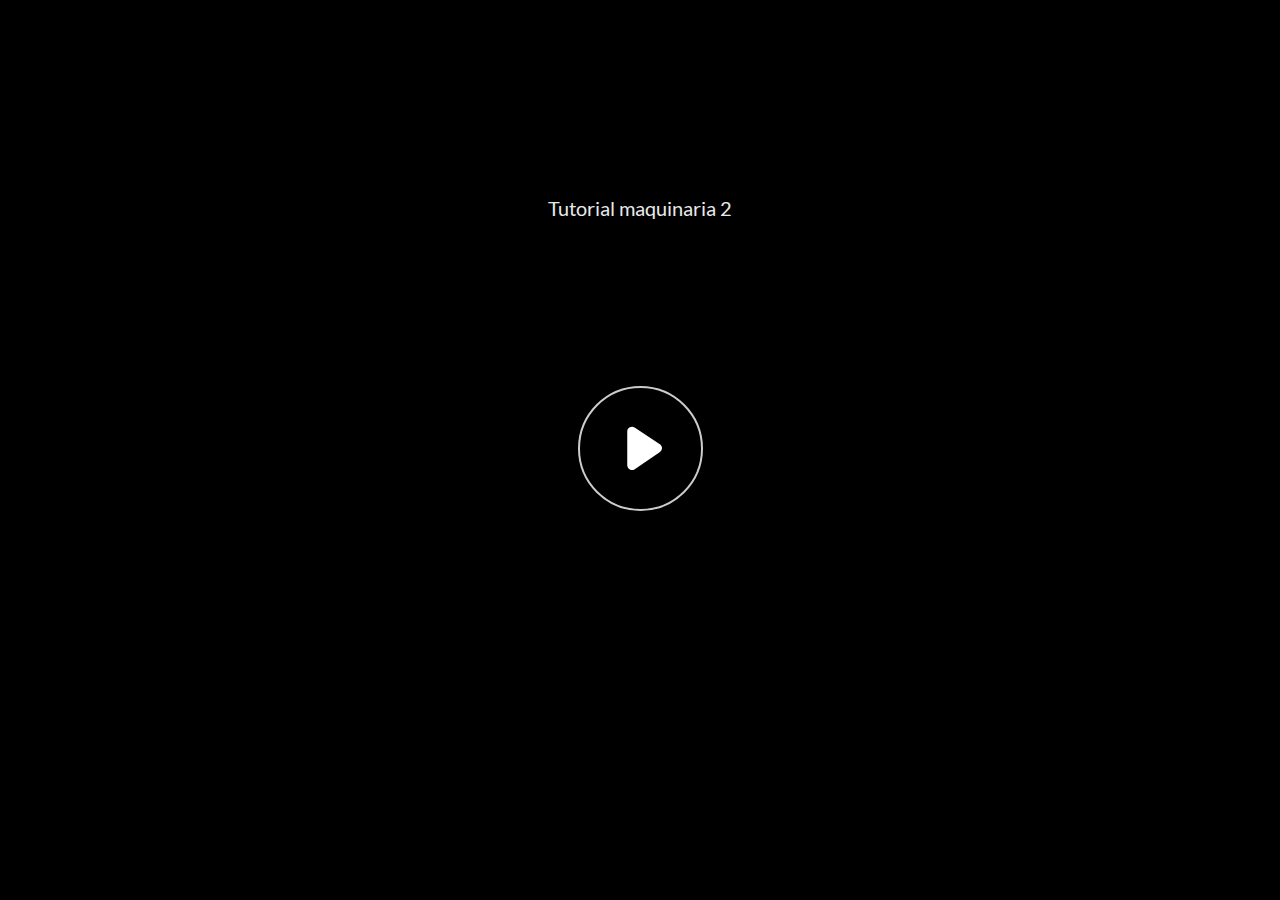
<file: index.html>
<!doctype html>
<html lang="es">
<head>
  <meta charset="utf-8">
  <!-- Creado con Storyline 360 - http://www.articulate.com  -->
  <!-- version: 3.64.27845.0 -->
  <title>Tutorial maquinaria 2</title>
  <meta http-equiv="x-ua-compatible" content="IE=edge"/>
  <meta name="viewport" content="width=device-width,initial-scale=1,user-scalable=no,shrink-to-fit=no,minimal-ui"/>
  <meta name="apple-mobile-web-app-capable" content="yes"/>
  <style>
    html, body { height: 100%; padding: 0; margin: 0 }
    #app { height: 100%; width: 100%; }
  </style>
  
  <script>window.THREE = { };</script>
</head>
<body style="background: #282828" class="cs-HTML theme-unified">
  <!-- 360 -->
  <script>!function(e){var i=/iPhone/i,o=/iPod/i,n=/iPad/i,t=/(?=.*\bAndroid\b)(?=.*\bMobile\b)/i,d=/Android/i,s=/(?=.*\bAndroid\b)(?=.*\bSD4930UR\b)/i,b=/(?=.*\bAndroid\b)(?=.*\b(?:KFOT|KFTT|KFJWI|KFJWA|KFSOWI|KFTHWI|KFTHWA|KFAPWI|KFAPWA|KFARWI|KFASWI|KFSAWI|KFSAWA)\b)/i,r=/IEMobile/i,h=/(?=.*\bWindows\b)(?=.*\bARM\b)/i,a=/BlackBerry/i,l=/BB10/i,p=/Opera Mini/i,f=/(CriOS|Chrome)(?=.*\bMobile\b)/i,u=/(?=.*\bFirefox\b)(?=.*\bMobile\b)/i,c=new RegExp("(?:Nexus 7|BNTV250|Kindle Fire|Silk|GT-P1000)","i"),w=function(e,i){return e.test(i)},A=function(e){var A=e||navigator.userAgent,v=A.split("[FBAN");if(void 0!==v[1]&&(A=v[0]),this.apple={phone:w(i,A),ipod:w(o,A),tablet:!w(i,A)&&w(n,A),device:w(i,A)||w(o,A)||w(n,A)},this.amazon={phone:w(s,A),tablet:!w(s,A)&&w(b,A),device:w(s,A)||w(b,A)},this.android={phone:w(s,A)||w(t,A),tablet:!w(s,A)&&!w(t,A)&&(w(b,A)||w(d,A)),device:w(s,A)||w(b,A)||w(t,A)||w(d,A)},this.windows={phone:w(r,A),tablet:w(h,A),device:w(r,A)||w(h,A)},this.other={blackberry:w(a,A),blackberry10:w(l,A),opera:w(p,A),firefox:w(u,A),chrome:w(f,A),device:w(a,A)||w(l,A)||w(p,A)||w(u,A)||w(f,A)},this.seven_inch=w(c,A),this.any=this.apple.device||this.android.device||this.windows.device||this.other.device||this.seven_inch,this.phone=this.apple.phone||this.android.phone||this.windows.phone,this.tablet=this.apple.tablet||this.android.tablet||this.windows.tablet,"undefined"==typeof window)return this},v=function(){var e=new A;return e.Class=A,e};"undefined"!=typeof module&&module.exports&&"undefined"==typeof window?module.exports=A:"undefined"!=typeof module&&module.exports&&"undefined"!=typeof window?module.exports=v():"function"==typeof define&&define.amd?define("isMobile",[],e.isMobile=v()):e.isMobile=v()}(this);
    window.isMobile.apple.tablet = window.isMobile.apple.tablet ||
      (navigator.platform === 'MacIntel' && navigator.maxTouchPoints > 1);
    window.isMobile.apple.device = window.isMobile.apple.device || window.isMobile.apple.tablet;
    window.isMobile.tablet = window.isMobile.tablet || window.isMobile.apple.tablet;
    window.isMobile.any = window.isMobile.any || window.isMobile.apple.tablet;
  </script>

  <div id="focus-sink" tabindex="-1"></div>

  <div id="preso"></div>
  <script>
    window.DS = {};
    window.globals = {
      DATA_PATH_BASE: '',
      HAS_FRAME: true,
      HAS_SLIDE: true,

      lmsPresent: false,
      tinCanPresent: false,
      cmi5Present: false,
      aoSupport: false,
      scale: 'noscale',
      captureRc: false,
      browserSize: 'optimal',
      bgColor: '#282828',
      features: 'InsertSvgPicture,MultipleQuizTracking,QuestionCorrectVariable',
      themeName: 'unified',
      preloaderColor: '#FFFFFF',
      suppressAnalytics: false,
      productChannel: 'stable',
      publishSource: 'storyline',
      aid: 'aid|88421b9e-8604-476e-99f9-58d0c1a2058e',
      cid: '2aa2e0cf-9c02-4f54-879b-85e2f78f2053',
      playerVersion: '3.64.27845.0',
      publishTimestamp: '2022-05-30T00:54:34.7850047Z',
      maxIosVideoElements: 10,

      
      parseParams: function(qs) {
        if (window.globals.parsedParams != null) {
          return window.globals.parsedParams;
        }
        qs = (qs || window.location.search.substr(1)).split('+').join(' ');
        var params = {},
            tokens,
            re = /[?&]?([^=]+)=([^&]*)/g;

        while (tokens = re.exec(qs)) {
          params[decodeURIComponent(tokens[1]).trim()] =
            decodeURIComponent(tokens[2]).trim();
        }
        window.globals.parsedParams = params;
        return params;
      }

    };

    (function() {

      var classTypes = [ 'desktop', 'mobile', 'phone', 'tablet' ];

      var addDeviceClasses = function(prefix, testObj) {
        var curr, i;
        for (i = 0; i < classTypes.length; i++) {
          curr = classTypes[i];
          if (testObj[curr]) {
            document.body.classList.add(prefix + curr);
          }
        }
      };

      var params = window.globals.parseParams(),
          isDevicePreview = params.devicepreview === '1',
          isPhoneOverride = params.deviceType === 'phone' || (isDevicePreview && params.phone == '1'),
          isTabletOverride = (params.deviceType === 'tablet' || isDevicePreview) && !isPhoneOverride,
          isMobileOverride = isPhoneOverride || isTabletOverride;

      var deviceView = {
        desktop: !window.isMobile.any && !isMobileOverride,
        mobile: window.isMobile.any || isMobileOverride,
        phone: isPhoneOverride || (window.isMobile.phone && !isTabletOverride),
        tablet: isTabletOverride || window.isMobile.tablet
      };

      window.globals.deviceView = deviceView;
      window.isMobile.desktop = !window.isMobile.any;
      window.isMobile.mobile = window.isMobile.any;

      addDeviceClasses('view-', deviceView);

    })();
  </script>
  
  <script src='story_content/user.js' type=text/javascript></script>
  <div class="slide-loader"></div>

  <script>
    var doc = document, loader = doc.body.querySelector('.slide-loader'); [ 1, 2, 3 ].forEach(function(n) { var d = doc.createElement('div'); d.style.backgroundColor = window.globals.preloaderColor; d.classList.add('mobile-loader-dot'); d.classList.add('dot' + n); loader.appendChild(d); });
  </script>

  <div class="mobile-load-title-overlay" style="display: none">
    <div class="mobile-load-title">Tutorial maquinaria 2</div>
  </div>

  <div class="mobile-chrome-warning"></div>

  <script>
    
    if (window.autoSpider && window.vInterfaceObject) {
      document.querySelector('.mobile-load-title-overlay').style.display = 'none';
    }
  </script>

  

  <link rel="stylesheet" href="html5/data/css/output.min.css" data-noprefix/>
</body>
<script src="html5/lib/scripts/bootstrapper.min.js"></script>
</html>
</file>
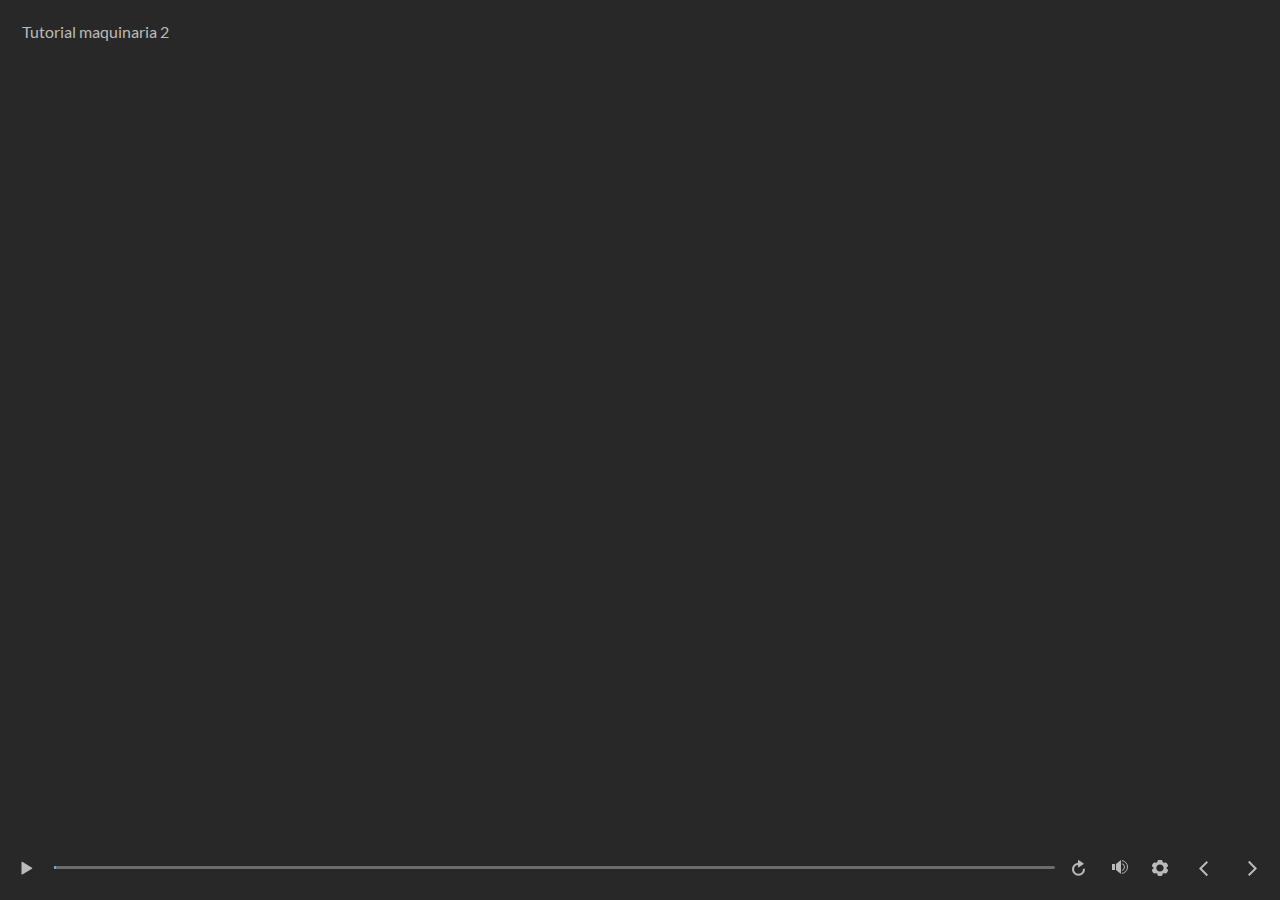
<file: index_lms.html>
<!doctype html>
<html lang="es">
<head>
  <meta charset="utf-8">
  <!-- Creado con Storyline 360 - http://www.articulate.com  -->
  <!-- version: 3.64.27845.0 -->
  <title>Tutorial maquinaria 2</title>
  <meta http-equiv="x-ua-compatible" content="IE=edge"/>
  <meta name="viewport" content="width=device-width,initial-scale=1,user-scalable=no,shrink-to-fit=no,minimal-ui"/>
  <meta name="apple-mobile-web-app-capable" content="yes"/>
  <style>
    html, body { height: 100%; padding: 0; margin: 0 }
    #app { height: 100%; width: 100%; }
  </style>
  <script src="lms/scormdriver.js" charset="utf-8"></script>
  <script>window.THREE = { };</script>
</head>
<body style="background: #282828" class="cs-HTML theme-unified">
  <!-- 360 -->
  <script>!function(e){var i=/iPhone/i,o=/iPod/i,n=/iPad/i,t=/(?=.*\bAndroid\b)(?=.*\bMobile\b)/i,d=/Android/i,s=/(?=.*\bAndroid\b)(?=.*\bSD4930UR\b)/i,b=/(?=.*\bAndroid\b)(?=.*\b(?:KFOT|KFTT|KFJWI|KFJWA|KFSOWI|KFTHWI|KFTHWA|KFAPWI|KFAPWA|KFARWI|KFASWI|KFSAWI|KFSAWA)\b)/i,r=/IEMobile/i,h=/(?=.*\bWindows\b)(?=.*\bARM\b)/i,a=/BlackBerry/i,l=/BB10/i,p=/Opera Mini/i,f=/(CriOS|Chrome)(?=.*\bMobile\b)/i,u=/(?=.*\bFirefox\b)(?=.*\bMobile\b)/i,c=new RegExp("(?:Nexus 7|BNTV250|Kindle Fire|Silk|GT-P1000)","i"),w=function(e,i){return e.test(i)},A=function(e){var A=e||navigator.userAgent,v=A.split("[FBAN");if(void 0!==v[1]&&(A=v[0]),this.apple={phone:w(i,A),ipod:w(o,A),tablet:!w(i,A)&&w(n,A),device:w(i,A)||w(o,A)||w(n,A)},this.amazon={phone:w(s,A),tablet:!w(s,A)&&w(b,A),device:w(s,A)||w(b,A)},this.android={phone:w(s,A)||w(t,A),tablet:!w(s,A)&&!w(t,A)&&(w(b,A)||w(d,A)),device:w(s,A)||w(b,A)||w(t,A)||w(d,A)},this.windows={phone:w(r,A),tablet:w(h,A),device:w(r,A)||w(h,A)},this.other={blackberry:w(a,A),blackberry10:w(l,A),opera:w(p,A),firefox:w(u,A),chrome:w(f,A),device:w(a,A)||w(l,A)||w(p,A)||w(u,A)||w(f,A)},this.seven_inch=w(c,A),this.any=this.apple.device||this.android.device||this.windows.device||this.other.device||this.seven_inch,this.phone=this.apple.phone||this.android.phone||this.windows.phone,this.tablet=this.apple.tablet||this.android.tablet||this.windows.tablet,"undefined"==typeof window)return this},v=function(){var e=new A;return e.Class=A,e};"undefined"!=typeof module&&module.exports&&"undefined"==typeof window?module.exports=A:"undefined"!=typeof module&&module.exports&&"undefined"!=typeof window?module.exports=v():"function"==typeof define&&define.amd?define("isMobile",[],e.isMobile=v()):e.isMobile=v()}(this);
    window.isMobile.apple.tablet = window.isMobile.apple.tablet ||
      (navigator.platform === 'MacIntel' && navigator.maxTouchPoints > 1);
    window.isMobile.apple.device = window.isMobile.apple.device || window.isMobile.apple.tablet;
    window.isMobile.tablet = window.isMobile.tablet || window.isMobile.apple.tablet;
    window.isMobile.any = window.isMobile.any || window.isMobile.apple.tablet;
  </script>

  <div id="focus-sink" tabindex="-1"></div>

  <div id="preso"></div>
  <script>
    window.DS = {};
    window.globals = {
      DATA_PATH_BASE: '',
      HAS_FRAME: true,
      HAS_SLIDE: true,

      lmsPresent: true,
      tinCanPresent: false,
      cmi5Present: false,
      aoSupport: false,
      scale: 'noscale',
      captureRc: false,
      browserSize: 'optimal',
      bgColor: '#282828',
      features: 'InsertSvgPicture,MultipleQuizTracking,QuestionCorrectVariable',
      themeName: 'unified',
      preloaderColor: '#FFFFFF',
      suppressAnalytics: false,
      productChannel: 'stable',
      publishSource: 'storyline',
      aid: 'aid|88421b9e-8604-476e-99f9-58d0c1a2058e',
      cid: '2aa2e0cf-9c02-4f54-879b-85e2f78f2053',
      playerVersion: '3.64.27845.0',
      publishTimestamp: '2022-05-30T00:54:34.8990139Z',
      maxIosVideoElements: 10,

      
      parseParams: function(qs) {
        if (window.globals.parsedParams != null) {
          return window.globals.parsedParams;
        }
        qs = (qs || window.location.search.substr(1)).split('+').join(' ');
        var params = {},
            tokens,
            re = /[?&]?([^=]+)=([^&]*)/g;

        while (tokens = re.exec(qs)) {
          params[decodeURIComponent(tokens[1]).trim()] =
            decodeURIComponent(tokens[2]).trim();
        }
        window.globals.parsedParams = params;
        return params;
      }

    };

    (function() {

      var classTypes = [ 'desktop', 'mobile', 'phone', 'tablet' ];

      var addDeviceClasses = function(prefix, testObj) {
        var curr, i;
        for (i = 0; i < classTypes.length; i++) {
          curr = classTypes[i];
          if (testObj[curr]) {
            document.body.classList.add(prefix + curr);
          }
        }
      };

      var params = window.globals.parseParams(),
          isDevicePreview = params.devicepreview === '1',
          isPhoneOverride = params.deviceType === 'phone' || (isDevicePreview && params.phone == '1'),
          isTabletOverride = (params.deviceType === 'tablet' || isDevicePreview) && !isPhoneOverride,
          isMobileOverride = isPhoneOverride || isTabletOverride;

      var deviceView = {
        desktop: !window.isMobile.any && !isMobileOverride,
        mobile: window.isMobile.any || isMobileOverride,
        phone: isPhoneOverride || (window.isMobile.phone && !isTabletOverride),
        tablet: isTabletOverride || window.isMobile.tablet
      };

      window.globals.deviceView = deviceView;
      window.isMobile.desktop = !window.isMobile.any;
      window.isMobile.mobile = window.isMobile.any;

      addDeviceClasses('view-', deviceView);

    })();
  </script>
  
  <script src='story_content/user.js' type=text/javascript></script>
  <div class="slide-loader"></div>

  <script>
    var doc = document, loader = doc.body.querySelector('.slide-loader'); [ 1, 2, 3 ].forEach(function(n) { var d = doc.createElement('div'); d.style.backgroundColor = window.globals.preloaderColor; d.classList.add('mobile-loader-dot'); d.classList.add('dot' + n); loader.appendChild(d); });
  </script>

  <div class="mobile-load-title-overlay" style="display: none">
    <div class="mobile-load-title">Tutorial maquinaria 2</div>
  </div>

  <div class="mobile-chrome-warning"></div>

  <script>
    
    if (window.autoSpider && window.vInterfaceObject) {
      document.querySelector('.mobile-load-title-overlay').style.display = 'none';
    }
  </script>

  

  <link rel="stylesheet" href="html5/data/css/output.min.css" data-noprefix/>
</body>
<script src="html5/lib/scripts/bootstrapper.min.js"></script>
</html>
</file>
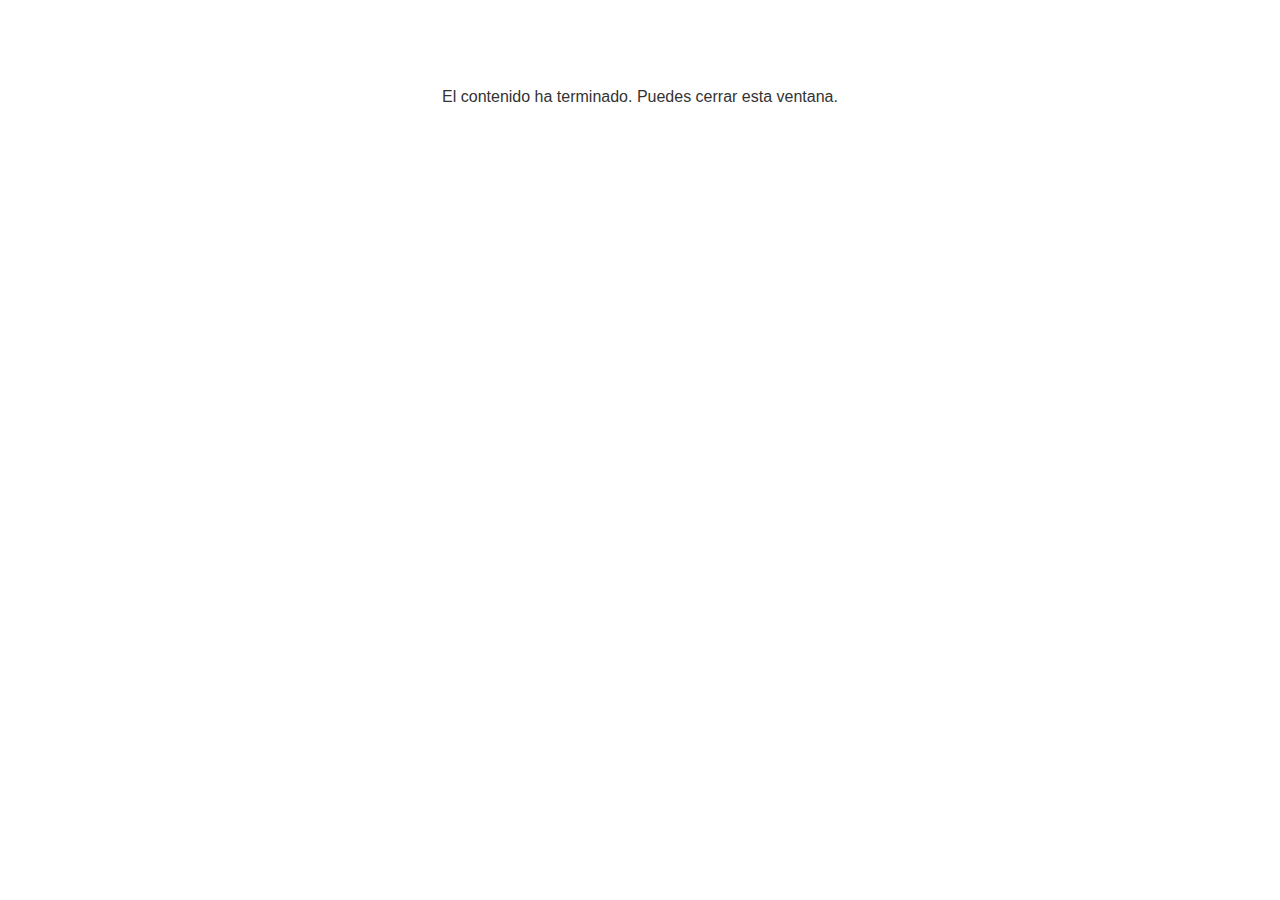
<file: lms/goodbye.html>
<!doctype html>
<html>
<body style="background-color: #ffffff;">

<p role="alert" style="color: #333333;font-family: Lato, articulate, tahoma, arial;font-size: medium;text-align: center;">
<br><br><br><br>
El contenido ha terminado. Puedes cerrar esta ventana.
</p>

</body>
</html>
</file>
<file: html5/data/css/output.min.css>
@font-face {
  font-family: 'LatoBold Charset1_ BoldA2B1773E';
  src: url('[data-uri]');
  font-style: normal;
  font-weight: normal;
}
@font-face {
  font-family: 'Lato Charset1_ 5x860g83B9746B81';
  src: url('[data-uri]');
  font-style: normal;
  font-weight: normal;
}
.cs-HTML {
  background: rgba(40, 40, 40, 1);
}
.cs-pxabnsnfns10110000101 .cs-infopanel  {
  box-shadow: 0 1px 0 rgba(0, 0, 0, 0);
  background: rgba(255, 255, 255, 1);
}
.cs-pxabnsnfns10110000101 .cs-infopanel .cs-link {
  color: rgba(186, 187, 186, 1);
}
.cs-pxabnsnfns10110000101 .cs-infopanel .cs-link:hover {
  color: rgba(255, 255, 255, 1);
}
.cs-pxabnsnfns10110000101 .cs-infopanel .cs-name {
  color: rgba(68, 68, 68, 1);
}
.cs-pxabnsnfns10110000101 .cs-infopanel .cs-title {
  color: rgba(153, 153, 153, 1);
}
.cs-pxabnsnfns10110000101 .cs-infopanelpopup  {
  box-shadow: 0 1px 0 rgba(0, 0, 0, 0);
  background: rgba(0, 0, 0, 0);
}
.cs-pxabnsnfns10110000101 .cs-infopanelpopup .cs-link {
  color: rgba(255, 0, 0, 1);
}
.cs-pxabnsnfns10110000101 .cs-infopanelpopup .cs-link:hover {
  color: rgba(255, 255, 255, 1);
}
.cs-pxabnsnfns10110000101 .cs-infopanelpopup .cs-name {
  color: rgba(255, 255, 255, 1);
}
.cs-pxabnsnfns10110000101 .cs-infopanelpopup .cs-bio {
  color: rgba(186, 187, 186, 1);
}
.cs-pxabnsnfns10110000101 .cs-timer  {
  color: rgba(186, 187, 186, 1);
}
.cs-pxabnsnfns10110000101 .cs-duration stop:first-child {
  stop-color: rgba(60, 60, 60, 1);
}
.cs-pxabnsnfns10110000101 .cs-duration stop:last-child {
  stop-color: rgba(60, 60, 60, 1);
}
.cs-pxabnsnfns10110000101 .cs-elapsed stop:first-child {
  stop-color: rgba(254, 227, 71, 1);
}
.cs-pxabnsnfns10110000101 .cs-elapsed stop:last-child {
  stop-color: rgba(254, 227, 71, 1);
}
.cs-pxabnsnfns10110000101 .cs-timer .cs-pie .cs-innerstroke {
  stroke: rgba(199, 199, 199, 1);
}
.cs-pxabnsnfns10110000101 .cs-timer .cs-pie .cs-innerborder {
  stroke: rgba(255, 255, 255, 1);
}
.cs-pxabnsnfns10110000101 .cs-window  {
  box-shadow: 0 8px 5px rgba(0, 0, 0, 0.2);
  border-color: rgba(49, 99, 0, 0);
  background: rgba(33, 33, 33, 1);
  color: rgba(248, 248, 248, 1);
}
.cs-pxabnsnfns10110000101 .cs-window .cs-diva {
  border-color: rgba(78, 78, 78, 1);
}
.cs-pxabnsnfns10110000101 .cs-window .cs-divb {
  border-color: rgba(78, 78, 78, 0);
}
.cs-pxabnsnfns10110000101 .cs-editor .cs-editor-slide {
  color: rgba(226, 226, 226, 1);
}
.cs-pxabnsnfns10110000101 .cs-editor .cs-editor-html {
  color: rgba(186, 187, 186, 1);
}
.cs-pxabnsnfns10110000101 .cs-editor .cs-editor-button {
  text-shadow: 0 1px 0 rgba(0, 0, 0, 0);
  color: rgba(255, 255, 255, 1);
  border-color: rgba(211, 211, 211, 1);
  background: rgba(34, 34, 34, 1);
}
.cs-pxabnsnfns10110000101 .cs-editor .cs-editor-button:hover {
  background: rgba(68, 68, 68, 1);
}
.cs-pxabnsnfns10110000101 .cs-editor .cs-editor-button:active {
  background: rgba(68, 68, 68, 1);
}
.cs-pxabnsnfns10110000101 .cs-listitem  {
  color: rgba(186, 187, 186, 1);
  border-color: none;
  border: 1px solid transparent;
}
.cs-pxabnsnfns10110000101 .cs-listitem:hover {
  background: rgba(255, 255, 255, 0.06);
  border-color: rgba(108, 108, 108, 1) !important;
  border-width: 1px;
  border-radius: 2px;
  border-style: solid;
  box-sizing: border-box;
}
.cs-pxabnsnfns10110000101 .cs-listitem.hover {
  background: rgba(255, 255, 255, 0.06);
  border-color: rgba(108, 108, 108, 1) !important;
  border-width: 1px;
  border-radius: 2px;
  border-style: solid;
  box-sizing: border-box;
}
.cs-pxabnsnfns10110000101 .cs-glossary  {
  color: rgba(186, 187, 186, 1);
}
.cs-pxabnsnfns10110000101 .cs-glossary .cs-scrolling-panel {
  background: rgba(0, 0, 0, 0);
}
.cs-pxabnsnfns10110000101 .cs-glossary .cs-term.cs-selected .cs-choice-list-trigger {
  color: rgba(255, 255, 255, 1);
  background: rgba(255, 255, 255, 1);
}
.cs-pxabnsnfns10110000101 .cs-glossary .cs-term.cs-selected .cs-choice-list-trigger:focus {
  color: rgba(255, 255, 255, 1);
  background: rgba(255, 255, 255, 1);
}
.cs-pxabnsnfns10110000101 .cs-glossary .cs-term:hover .cs-choice-list-trigger {
  background: rgba(186, 187, 186, 1);
}
.cs-pxabnsnfns10110000101 .cs-glossary .cs-term.hover .cs-choice-list-trigger {
  background: rgba(186, 187, 186, 1);
}
.cs-pxabnsnfns10110000101 .cs-glossary .cs-term .cs-choice-list-trigger:focus {
  background: rgba(186, 187, 186, 1);
}
.cs-pxabnsnfns10110000101 .cs-glossary .cs-diva {
  border-color: rgba(0, 0, 0, 0);
}
.cs-pxabnsnfns10110000101 .cs-glossary .cs-divb {
  border-color: rgba(0, 0, 0, 0);
}
.cs-pxabnsnfns10110000101 .cs-glossary .cs-divc {
  border-color: rgba(0, 0, 0, 0);
}
.cs-pxabnsnfns10110000101 .cs-glossary .cs-heading {
  color: rgba(248, 248, 248, 1);
  font-weight: 700;
}
.note-content p span {
  color: rgba(186, 187, 186, 1);
  line-height: 1.4em;
  font-size: 103.769%;
}
.cs-pxabnsnfns10110000101 .cs-resource .cs-separator {
  border-color: rgba(0, 0, 0, 0);
}
.cs-pxabnsnfns10110000101 .cs-outline  {
  color: rgba(45, 45, 45, 1);
}
.cs-pxabnsnfns10110000101 .cs-outline .cs-diva {
  border-color: rgba(0, 0, 0, 0);
}
.cs-pxabnsnfns10110000101 .cs-outline .cs-divb {
  border-color: rgba(0, 0, 0, 0);
}
.cs-pxabnsnfns10110000101 .cs-outline .cs-divc {
  border-color: rgba(0, 0, 0, 0);
}
.cs-pxabnsnfns10110000101 .cs-outline .cs-search-filter:hover {
  color: rgba(0, 0, 0, 0);
}
.cs-pxabnsnfns10110000101 .cs-outline .cs-search-filter.hover {
  color: rgba(0, 0, 0, 0);
}
.cs-pxabnsnfns10110000101 .cs-transcript  {
  color: rgba(255, 255, 255, 1);
}
.cs-pxabnsnfns10110000101 .cs-transcript .cs-div {
  border-color: rgba(0, 0, 0, 0);
}
.cs-pxabnsnfns10110000101 .cs-tabs:not(.topmenu-item) {
  color: rgba(248, 248, 248, 1);
}
.cs-pxabnsnfns10110000101 .cs-tabs .cs-inner-button:not(.topmenu-item) {
  text-shadow: 0 1px 0 rgba(0, 0, 0, 0);
}
.cs-pxabnsnfns10110000101 .cs-tabs:hover:not(.topmenu-item) {
  color: rgba(248, 248, 248, 1);
}
.cs-pxabnsnfns10110000101 .cs-tabs.cs-selected {
  background: rgba(0, 0, 0, 0);
  color: rgba(248, 248, 248, 1);
}
.cs-pxabnsnfns10110000101 .cs-seekcontrol  {
  background: rgba(0, 0, 0, 0);
  border-color: rgba(0, 0, 0, 0);
}
.cs-pxabnsnfns10110000101 .cs-seekcontrol .cs-button:hover .cs-icon {
  fill: rgba(255, 255, 255, 1);
}
.cs-pxabnsnfns10110000101 .cs-seekcontrol .cs-button.hover .cs-icon {
  fill: rgba(255, 255, 255, 1);
}
.cs-pxabnsnfns10110000101 .cs-seekcontrol .cs-button .cs-icon-shadow {
  fill: rgba(0, 0, 0, 0);
}
.cs-pxabnsnfns10110000101 .cs-seekcontrol .cs-button .cs-icon {
  fill: rgba(180, 180, 180, 1);
}
.cs-pxabnsnfns10110000101 .cs-seekcontrol .cs-seek .cs-fill {
  background: rgba(255, 255, 255, 0.6);
}
.cs-pxabnsnfns10110000101 .cs-seekcontrol .cs-seek {
  background: rgba(108, 108, 108, 1);
  border-color: rgba(0, 0, 0, 0);
}
.cs-pxabnsnfns10110000101 .cs-searchinput .cs-input {
  color: rgba(186, 187, 186, 1);
  border-color: rgba(0, 0, 0, 0);
  background: rgba(255, 255, 255, 0.06);
}
.cs-pxabnsnfns10110000101 .cs-searchinput .cs-input:focus {
  color: rgba(248, 248, 248, 1);
  background: rgba(41, 41, 41, 1);
}
.cs-pxabnsnfns10110000101 .cs-searchinput .cs-input:hover {
  box-shadow: inset 0 0 1px 0 rgba(69, 126, 19, 0);
}
.cs-pxabnsnfns10110000101 .cs-searchinput .cs-input.hover {
  box-shadow: inset 0 0 1px 0 rgba(69, 126, 19, 0);
}
.cs-pxabnsnfns10110000101 .cs-searchinput .cs-button .cs-icon {
  fill: rgba(186, 187, 186, 1);
}
.cs-pxabnsnfns10110000101 .cs-searchinput .cs-button:hover {
  fill: rgba(63, 133, 0, 1);
}
.cs-pxabnsnfns10110000101 .cs-searchinput .cs-button.hover {
  fill: rgba(63, 133, 0, 1);
}
.cs-pxabnsnfns10110000101 .cs-menu  {
  box-shadow: 0 1px 0 rgba(0, 0, 0, 0);
  background: rgba(33, 33, 33, 1);
}
.cs-pxabnsnfns10110000101 .cs-topmenu-item.active .cs-tab {
  background: rgba(33, 33, 33, 1);
}
.cs-pxabnsnfns10110000101 .cs-logo  {
  box-shadow: 0 1px 0 rgba(37, 75, 0, 1);
  background: rgba(255, 255, 255, 0);
}
.cs-pxabnsnfns10110000101 .cs-checkbox  {
  color: rgba(255, 255, 255, 1);
}
.cs-pxabnsnfns10110000101 .cs-checkbox:hover {
  border-color: rgba(175, 221, 130, 1);
}
.cs-pxabnsnfns10110000101 .cs-checkbox.hover {
  border-color: rgba(175, 221, 130, 1);
}
.cs-pxabnsnfns10110000101 .cs-checkbox .cs-box {
  color: rgba(255, 255, 255, 1);
  border-color: rgba(42, 83, 0, 1);
}
.cs-pxabnsnfns10110000101 .cs-checkbox .cs-box:checked::after {
  color: rgba(43, 196, 0, 1);
}
.cs-pxabnsnfns10110000101 .cs-button  {
  text-shadow: 0 1px 0 rgba(0, 0, 0, 0);
  color: rgba(186, 187, 186, 1);
  border-color: rgba(0, 0, 0, 0);
  background: rgba(0, 0, 0, 0);
  box-shadow: 0 1px 0 rgba(0, 0, 0, 0);
}
.cs-pxabnsnfns10110000101 .cs-button .cs-icon {
  fill: rgba(186, 187, 186, 1);
}
.cs-pxabnsnfns10110000101 .cs-button .cs-icon-shadow {
  fill: rgba(0, 0, 0, 0);
}
.cs-pxabnsnfns10110000101 .cs-button:hover {
  background: rgba(248, 248, 248, 1);
}
.cs-pxabnsnfns10110000101 .cs-button.hover {
  background: rgba(248, 248, 248, 1);
}
.cs-pxabnsnfns10110000101 .cs-button:active {
  background: rgba(0, 0, 0, 0);
}
.cs-pxabnsnfns10110000101 .cs-button.cs-disabled:hover {
  background: rgba(0, 0, 0, 0);
}
.cs-pxabnsnfns10110000101 .cs-button.cs-disabled.hover {
  background: rgba(0, 0, 0, 0);
}
.cs-pxabnsnfns10110000101 .cs-button.cs-disabled:active {
  background: rgba(0, 0, 0, 0);
}
.cs-pxabnsnfns10110000101 .cs-button.cs-volume:hover {
  background: rgba(0, 0, 0, 0);
}
.cs-pxabnsnfns10110000101 .cs-button.cs-volume.hover {
  background: rgba(0, 0, 0, 0);
}
.cs-pxabnsnfns10110000101 .cs-button.cs-volume:active {
  background: rgba(0, 0, 0, 0);
}
.cs-pxabnsnfns10110000101.cs-base  {
  color: rgba(186, 187, 186, 1);
  border-color: rgba(40, 40, 40, 1);
  background: rgba(40, 40, 40, 1);
}
.cs-pxabnsnfns10110000101.cs-base .cs-separator .cs-diva {
  background: rgba(69, 69, 69, 1);
}
.cs-pxabnsnfns10110000101.cs-base .cs-separator .cs-divb {
  background: rgba(0, 0, 0, 0);
}
.cs-pxabnsnfns10110000101.cs-base .cs-topmenu-item.active .cs-tab {
  border-color: rgba(69, 69, 69, 1);
}
.cs-pxabnsnfns10110000101.cs-base .cs-topmenu-item.active .cs-panel {
  border-color: rgba(69, 69, 69, 1);
}
.cs-pxabnsnfns10110000101.cs-base .cs-left {
  background: rgba(33, 33, 33, 1);
}
.cs-pxabnsnfns10110000101.cs-base .cs-area-primary .cs-slide-container {
  background: rgba(40, 40, 40, 1);
}
.cs-pxabnsnfns10110000101.cs-base.cs-custom-theme .cs-brandhighlight-bg {
  background: rgba(79, 189, 244, 1) !important;
}
.cs-pxabnsnfns10110000101.cs-base.cs-custom-theme .cs-brandhighlight-secondary-bg {
  background: rgba(255, 255, 255, 1) !important;
}
.cs-pxabnsnfns10110000101.cs-base.cs-custom-theme .cs-brandhighlight-border {
  border-color: rgba(79, 189, 244, 1) !important;
}
.cs-pxabnsnfns10110000101.cs-base.cs-custom-theme .cs-brandhighlight-text {
  color: rgba(79, 189, 244, 1) !important;
}
.cs-pxabnsnfns10110000101.cs-base.cs-custom-theme .cs-brandhighlight-fill {
  fill: rgba(79, 189, 244, 1) !important;
}
.cs-pxabnsnfns10110000101.cs-base.cs-custom-theme .cs-listitem.cs-selected {
  background-color: rgba(255, 255, 255, 0.06) !important;
}
.cs-pxabnsnfns10110000101 .cs-volume::-moz-range-thumb {
  border-color: rgba(43, 85, 0, 1);
  box-shadow: inset 0 0 1px 0 rgba(43, 85, 0, 1);
  background: rgba(255, 255, 255, 1);
}
.cs-pxabnsnfns10110000101 .cs-volume::-ms-thumb {
  border-color: rgba(43, 85, 0, 1);
  box-shadow: inset 0 0 1px 0 rgba(43, 85, 0, 1);
  background: rgba(255, 255, 255, 1);
}
.cs-pxabnsnfns10110000101 .cs-volume::-webkit-slider-thumb {
  border-color: rgba(43, 85, 0, 1);
  box-shadow: inset 0 0 1px 0 rgba(43, 85, 0, 1);
  background: rgba(255, 255, 255, 1);
}
.cs-pxabnsnfns10110000101 .cs-volume::-moz-range-track {
  border-color: rgba(66, 140, 1, 1);
  background: rgba(108, 108, 108, 1);
}
.cs-pxabnsnfns10110000101 .cs-volume::-ms-track {
  border-color: rgba(66, 140, 1, 1);
  background: rgba(108, 108, 108, 1);
}
.cs-pxabnsnfns10110000101 .cs-volume::-webkit-slider-runnable-track {
  border-color: rgba(66, 140, 1, 1);
  background: rgba(108, 108, 108, 1);
}
body.show-focus .tab-focus-box {
  box-shadow: 0 0 0 1px rgba(255, 255, 0, 1), 0 0 0 3px rgba(15, 36, 62, 1), 0 0 5px 5px rgba(255, 255, 0, 1);
  border-color: transparent;
  outline: 2px transparent solid;
}
.skipnav {
  box-shadow: 0 0 0 1px rgba(255, 255, 0, 1), 0 0 0 3px rgba(15, 36, 62, 1), 0 0 5px 5px rgba(255, 255, 0, 1);
  border-color: transparent;
  outline: 2px transparent solid;
}
.cs-pxabnsnfns10110000101 .cs-listitem:hover {
  color: none;
}
.cs-pxabnsnfns10110000101 .cs-listitem.hover {
  color: none;
}
.cs-pxabnsnfns10110000101 .cs-listitem.cs-viewed {
  color: #BABBBA;
}
.cs-pxabnsnfns10110000101 .cs-listitem {
  color: #BABBBA;
}
.cs-pxabnsnfns10110000101 .cs-listitem:hover .cs-icon-carrot * {
  fill: none;
}
.cs-pxabnsnfns10110000101 .cs-listitem.hover .cs-icon-carrot * {
  fill: none;
}
.cs-pxabnsnfns10110000101 .cs-listitem .cs-icon-carrot {
  color: none;
  top: calc(3px);
}
.cs-pxabnsnfns10110000101 .cs-listitem .cs-icon-carrot .cs-shadow {
  color: #F8F8F8;
}
.cs-pxabnsnfns10110000101 .item-collapsible .is-scene {
  color: #F8F8F8 !important;
  font-weight: 700;
}
.cs-pxabnsnfns10110000101 .is-scene .cs-icon-carrot * {
  color: #F8F8F8 !important;
  font-weight: 700;
}
.cs-pxabnsnfns10110000101 .is-scene:not(.outline-links-collapse) > a {
  color: #F8F8F8;
}
.cs-pxabnsnfns10110000101 .is-scene:not(.outline-links-collapse) .cs-icon-carrot * {
  fill: none !important;
  color: #F8F8F8 !important;
}
.cs-pxabnsnfns10110000101 .tabs, .cs-pxabnsnfns10110000101 .cs-logo {
  border-bottom: 1px solid rgba(108, 108, 108, 1);
}
.cs-pxabnsnfns10110000101 .area-secondary-wrapper:after {
  background-image: url('[data-uri]');
  background-size: 100%;
}
.cs-pxabnsnfns10110000101 .panel-footer {
  background: #212121;
}
.cs-pxabnsnfns10110000101 #outline-search {
  background: rgba(255, 255, 255, 0.06);
  border-color: rgba(108, 108, 108, 1);
  border-width: 1px;
  border-style: solid;
}
.cs-pxabnsnfns10110000101 .topmenu-panel #outline-search {
  background: #545454;
}
.cs-pxabnsnfns10110000101 .search-icon circle, .cs-pxabnsnfns10110000101 .search-icon path {
  stroke: #BABBBA;
}
.cs-pxabnsnfns10110000101 #outline-search input[type   =search] {
  color: #F8F8F8;
}
.cs-pxabnsnfns10110000101 #outline-search ::-webkit-input-placeholder {
  color: #BABBBA !important;
}
.cs-pxabnsnfns10110000101 #outline-search :-ms-input-placeholder {
  color: #BABBBA !important;
}
.cs-pxabnsnfns10110000101 #outline-search ::-moz-placeholder {
  color: #BABBBA !important;
  opacity: 1;
}
.cs-pxabnsnfns10110000101 .cs-topmenu-item.active, body:not(.is-touchable-tablet) .cs-pxabnsnfns10110000101 .cs-topmenu-item:hover {
  color: #F8F8F8;
}
.cs-pxabnsnfns10110000101 .cs-topmenu-item.button-tapped {
  color: #F8F8F8;
}
.cs-pxabnsnfns10110000101 .cs-topmenu-item.active .cs-tab, .cs-pxabnsnfns10110000101 .cs-topmenu-item .cs-tab {
  background: transparent !important;
  border: none !important;
}
.cs-pxabnsnfns10110000101 .top-tabs-drop-icon div {
  background: #BABBBA;
}
.cs-pxabnsnfns10110000101 .cs-panel.topmenu-panel .panel-content, .cs-pxabnsnfns10110000101 .top-tabs-drop {
  background: #212121;
}
.cs-pxabnsnfns10110000101 .cs-topmenu-item.active .cs-panel {
  background: #212121;
}
.cs-pxabnsnfns10110000101 .cs-menu.topmenu-panel, .cs-pxabnsnfns10110000101 .top-tabs-drop {
  border: 1px solid rgba(69, 69, 69, 1) !important;
  border-radius: 3px;
}
.cs-pxabnsnfns10110000101 .resources .resources-list a:hover {
  background: rgba(255, 255, 255, 0.06);
}
body:not(.is-touchable-tablet) .cs-pxabnsnfns10110000101 .resources .resources-list a:hover {
  background: rgba(255, 255, 255, 0.06);
}
.cs-pxabnsnfns10110000101 .resources .resources-list a.hover {
  background: rgba(255, 255, 255, 0.06);
}
body:not(.is-touchable-tablet) .cs-pxabnsnfns10110000101 .resources .resources-list a.hover {
  background: rgba(255, 255, 255, 0.06);
}
.cs-pxabnsnfns10110000101 .resources .resources-list a.button-tapped {
  background: rgba(255, 255, 255, 0.06);
}
.cs-pxabnsnfns10110000101 .cs-icon path, .cs-pxabnsnfns10110000101 .cs-icon rect, .cs-pxabnsnfns10110000101 .cs-icon polygon, .cs-pxabnsnfns10110000101 .menu-icon-wrapper.menu-icon-wrapper-hover path {
  fill: #BABBBA;
}
.cs-pxabnsnfns10110000101 .cs-icon .icon-stroke-only {
  fill: none !important;
  stroke: #BABBBA !important;
}
body:not(.is-touchable-tablet) .cs-pxabnsnfns10110000101 .cs-button:hover .cs-icon path, body:not(.is-touchable-tablet) .cs-pxabnsnfns10110000101 .cs-button:hover .cs-icon rect, body:not(.is-touchable-tablet) .cs-pxabnsnfns10110000101 .cs-button:hover .cs-icon polygon {
  fill: #F8F8F8;
}
body:not(.is-touchable-tablet) .cs-pxabnsnfns10110000101 .cs-tabs:hover .search-icon circle, body:not(.is-touchable-tablet) .cs-pxabnsnfns10110000101 .cs-tabs:hover .search-icon path {
  stroke: #F8F8F8;
}
.cs-pxabnsnfns10110000101 .cs-button.button-tapped .cs-icon path, .cs-pxabnsnfns10110000101 .cs-button.button-tapped .cs-icon rect, .cs-pxabnsnfns10110000101 .cs-button.button-tapped .cs-icon polygon {
  fill: #F8F8F8;
}
body:not(.is-touchable-tablet) .cs-pxabnsnfns10110000101 .cs-button:hover .cs-icon .icon-stroke-only {
  fill: none !important;
  stroke: #F8F8F8 !important;
}
.cs-pxabnsnfns10110000101 .cs-button:button-tapped .cs-icon .icon-stroke-only {
  fill: none !important;
  stroke: #F8F8F8 !important;
}
.cs-pxabnsnfns10110000101 .menu-icon-wrapper.menu-icon-wrapper-hover svg path {
  fill: #F8F8F8;
}
.floating-sidebar:not(.sidebar-closed) .cs-pxabnsnfns10110000101 #hamburger .menu-icon-wrapper svg path {
  fill: #BABBBA;
}
.floating-sidebar:not(.sidebar-closed) .cs-pxabnsnfns10110000101 #hamburger .menu-icon-wrapper.menu-icon-wrapper-hover svg path {
  fill: #F8F8F8;
}
.cs-pxabnsnfns10110000101 .volume .btn:before {
  background-image: url('[data-uri]');
}
.cs-pxabnsnfns10110000101 .volume-track {
  background: #6C6C6C;
}
.cs-pxabnsnfns10110000101 .volume-icon circle {
  stroke: #BABBBA;
}
.cs-pxabnsnfns10110000101 .cs-settings > .settings-panel {
  background: #212121;
  border: 1px solid rgba(69, 69, 69, 1) !important;
  border-radius: 3px;
}
.cs-pxabnsnfns10110000101 .cs-settings > .panel-down-arrow {
  fill: #212121;
}
.cs-pxabnsnfns10110000101 .switch-toggle .border {
  stroke: #7C7C7C;
}
.cs-pxabnsnfns10110000101 .switch-toggle .thumb-off .thumb {
  fill: #A2A2A2;
}
.cs-pxabnsnfns10110000101 .switch-toggle .thumb-on .track {
  fill: rgba(79, 189, 244, 1);
}
.cs-pxabnsnfns10110000101 .switch-toggle .thumb-off .track {
  fill: rgba(255, 255, 255, 0.1);
}
.cs-pxabnsnfns10110000101 .switch-label {
  color: #BABBBA;
}
.cs-pxabnsnfns10110000101 .cs-panel .scrollarea-btn:after {
  background: rgba(179, 180, 179, 0.75);
}
.scrollarea-scrollbar:hover .scrollarea-btn:after, .scrollarea-scrollbar.highlight-scrollbar .scrollarea-btn:after {
  background: rgba(179, 180, 179, 0.75);
}
.floating-sidebar .sidebar-overlay {
  background: rgba(0, 0, 0, 0.85);
}
.cs-pxabnsnfns10110000101 .overlay-message {
  background: rgba(0, 0, 0, 0.85);
}
.cs-pxabnsnfns10110000101 .top-ui-bg, .cs-pxabnsnfns10110000101 .bottom-ui-bg, .cs-pxabnsnfns10110000101 .right-ui-bg, .cs-pxabnsnfns10110000101 .left-ui-bg {
  background: rgba(40, 40, 40, 0.8);
}
.cs-pxabnsnfns10110000101 .circle-progress-bg {
  fill: #282828;
}
.cs-pxabnsnfns10110000101 .circle-progress-well {
  fill: #6C6C6C;
}
.cs-pxabnsnfns10110000101 .circle-progress-pie {
  stroke: #6C6C6C;
}
.cs-pxabnsnfns10110000101 .lightbox .option-pane {
  background: rgba(40, 40, 40, 0.8);
}
.cs-pxabnsnfns10110000101 .lightbox .option-pane:before {
  background: #282828;
}
.cs-pxabnsnfns10110000101 .message-window {
  background: #212121;
  border: 1px solid rgba(69, 69, 69, 1) !important;
  border-radius: 3px;
}
.cs-pxabnsnfns10110000101 .message-window-header p, .cs-pxabnsnfns10110000101 .message-window-text {
  color: #F8F8F8;
}
.cs-pxabnsnfns10110000101 .message-window-header p {
  border-bottom: 1px solid rgba(255, 255, 255, 1);
}
.cs-pxabnsnfns10110000101 .message-window button.slide-object-button {
  border: 1px solid rgba(255, 255, 255, 1) !important;
}
.cs-pxabnsnfns10110000101 .message-window button.slide-object-button:hover {
  background: rgba(255, 255, 255, 0.06) !important;
}
.message-window .slide-object-button tspan, .message-window .slide-object-button-text tspan {
  fill: #F8F8F8 !important;
}
body:not(.is-touchable-tablet) .cs-pxabnsnfns10110000101 .cs-button:hover .text {
  color: #F8F8F8;
}
.cs-pxabnsnfns10110000101 .cs-button.button-tapped .text {
  color: #F8F8F8;
}
.cs-pxabnsnfns10110000101.cs-base {
  background: #282828;
}
.cs-pxabnsnfns10110000101 .cs-menu {
  background: transparent;
}
.cs-pxabnsnfns10110000101 .progress-bar .progress-bar-fill:after {
  background: #FFFFFF !important;
}
.cs-pxabnsnfns10110000101 .volume-dot {
  background: #FFFFFF !important;
}
.fn-npnxnanbsnfns10110000101 {
  font-family: 'Lato22AB4CAF';
  -webkit-font-variant-ligatures: no-common-ligatures;
  font-variant-ligatures: no-common-ligatures;
}
.fn-pxabnsnfns10110000101 {
  font-family: 'Lato22AB4CAF';
  -webkit-font-variant-ligatures: no-common-ligatures;
  font-variant-ligatures: no-common-ligatures;
}
.fn-npxnabnsnfns10110000101 {
  font-family: 'Lato22AB4CAF';
  -webkit-font-variant-ligatures: no-common-ligatures;
  font-variant-ligatures: no-common-ligatures;
}
.fn-npnxnanbnsnfns10110000101 {
  font-family: 'Lato22AB4CAF';
  -webkit-font-variant-ligatures: no-common-ligatures;
  font-variant-ligatures: no-common-ligatures;
}
.fn-pxabnsnfns10110000100 {
  font-family: 'Lato22AB4CAF';
  -webkit-font-variant-ligatures: no-common-ligatures;
  font-variant-ligatures: no-common-ligatures;
}
@font-face {
  font-family: 'Lato22AB4CAF';
  src: url('[data-uri]');
  font-style: normal;
  font-weight: bold;
}
@font-face {
  font-family: 'Lato22AB4CAF';
  src: url('[data-uri]');
  font-style: normal;
  font-weight: normal;
}
.cs-InvalidPromptSlide .cs-6oH0rnaPWFL-InvalidPromptSlide-btn0 {
  color: rgba(255, 255, 255, 1);
  border-color: rgba(211, 211, 211, 1);
  background: rgba(34, 34, 34, 1);
  text-shadow: 0 1px 0 rgba(0, 0, 0, 0);
}
.cs-InvalidPromptSlide .cs-6oH0rnaPWFL-InvalidPromptSlide-btn0 .cs-html {
  color: rgba(186, 187, 186, 1);
}
.cs-InvalidPromptSlide .cs-6oH0rnaPWFL-InvalidPromptSlide-btn0 .cs-slide {
  border-color: rgba(226, 226, 226, 1);
}
.cs-InvalidPromptSlide .cs-6oH0rnaPWFL-InvalidPromptSlide-btn0:hover {
  background: rgba(68, 68, 68, 1);
}
.cs-InvalidPromptSlide .cs-6oH0rnaPWFL-InvalidPromptSlide-btn0:active {
  background: rgba(68, 68, 68, 1);
}
.cs-PrintPromptSlide .cs-6oH0rnaPWFL-PrintPromptSlide-btn0 {
  color: rgba(255, 255, 255, 1);
  border-color: rgba(211, 211, 211, 1);
  background: rgba(34, 34, 34, 1);
  text-shadow: 0 1px 0 rgba(0, 0, 0, 0);
}
.cs-PrintPromptSlide .cs-6oH0rnaPWFL-PrintPromptSlide-btn0 .cs-html {
  color: rgba(186, 187, 186, 1);
}
.cs-PrintPromptSlide .cs-6oH0rnaPWFL-PrintPromptSlide-btn0 .cs-slide {
  border-color: rgba(226, 226, 226, 1);
}
.cs-PrintPromptSlide .cs-6oH0rnaPWFL-PrintPromptSlide-btn0:hover {
  background: rgba(68, 68, 68, 1);
}
.cs-PrintPromptSlide .cs-6oH0rnaPWFL-PrintPromptSlide-btn0:active {
  background: rgba(68, 68, 68, 1);
}
.cs-ScrollPromptSlide .cs-6oH0rnaPWFL-ScrollPromptSlide-btn0 {
  color: rgba(255, 255, 255, 1);
  border-color: rgba(211, 211, 211, 1);
  background: rgba(34, 34, 34, 1);
  text-shadow: 0 1px 0 rgba(0, 0, 0, 0);
}
.cs-ScrollPromptSlide .cs-6oH0rnaPWFL-ScrollPromptSlide-btn0 .cs-html {
  color: rgba(186, 187, 186, 1);
}
.cs-ScrollPromptSlide .cs-6oH0rnaPWFL-ScrollPromptSlide-btn0 .cs-slide {
  border-color: rgba(226, 226, 226, 1);
}
.cs-ScrollPromptSlide .cs-6oH0rnaPWFL-ScrollPromptSlide-btn0:hover {
  background: rgba(68, 68, 68, 1);
}
.cs-ScrollPromptSlide .cs-6oH0rnaPWFL-ScrollPromptSlide-btn0:active {
  background: rgba(68, 68, 68, 1);
}
.cs-ResumePromptSlide .cs-6oH0rnaPWFL-ResumePromptSlide-btn0 {
  color: rgba(255, 255, 255, 1);
  border-color: rgba(211, 211, 211, 1);
  background: rgba(34, 34, 34, 1);
  text-shadow: 0 1px 0 rgba(0, 0, 0, 0);
}
.cs-ResumePromptSlide .cs-6oH0rnaPWFL-ResumePromptSlide-btn0 .cs-html {
  color: rgba(186, 187, 186, 1);
}
.cs-ResumePromptSlide .cs-6oH0rnaPWFL-ResumePromptSlide-btn0 .cs-slide {
  border-color: rgba(226, 226, 226, 1);
}
.cs-ResumePromptSlide .cs-6oH0rnaPWFL-ResumePromptSlide-btn0:hover {
  background: rgba(68, 68, 68, 1);
}
.cs-ResumePromptSlide .cs-6oH0rnaPWFL-ResumePromptSlide-btn0:active {
  background: rgba(68, 68, 68, 1);
}
.cs-ResumePromptSlide .cs-6oH0rnaPWFL-ResumePromptSlide-btn1 {
  color: rgba(255, 255, 255, 1);
  border-color: rgba(211, 211, 211, 1);
  background: rgba(34, 34, 34, 1);
  text-shadow: 0 1px 0 rgba(0, 0, 0, 0);
}
.cs-ResumePromptSlide .cs-6oH0rnaPWFL-ResumePromptSlide-btn1 .cs-html {
  color: rgba(186, 187, 186, 1);
}
.cs-ResumePromptSlide .cs-6oH0rnaPWFL-ResumePromptSlide-btn1 .cs-slide {
  border-color: rgba(226, 226, 226, 1);
}
.cs-ResumePromptSlide .cs-6oH0rnaPWFL-ResumePromptSlide-btn1:hover {
  background: rgba(68, 68, 68, 1);
}
.cs-ResumePromptSlide .cs-6oH0rnaPWFL-ResumePromptSlide-btn1:active {
  background: rgba(68, 68, 68, 1);
}
.cs-ExternalInterfaceErrorSlide .cs-buttonOK {
  color: rgba(255, 255, 255, 1);
  border-color: rgba(211, 211, 211, 1);
  background: rgba(34, 34, 34, 1);
  text-shadow: 0 1px 0 rgba(0, 0, 0, 0);
}
.cs-ExternalInterfaceErrorSlide .cs-buttonOK .cs-html {
  color: rgba(186, 187, 186, 1);
}
.cs-ExternalInterfaceErrorSlide .cs-buttonOK .cs-slide {
  border-color: rgba(226, 226, 226, 1);
}
.cs-ExternalInterfaceErrorSlide .cs-buttonOK:hover {
  background: rgba(68, 68, 68, 1);
}
.cs-ExternalInterfaceErrorSlide .cs-buttonOK:active {
  background: rgba(68, 68, 68, 1);
}
</file>
